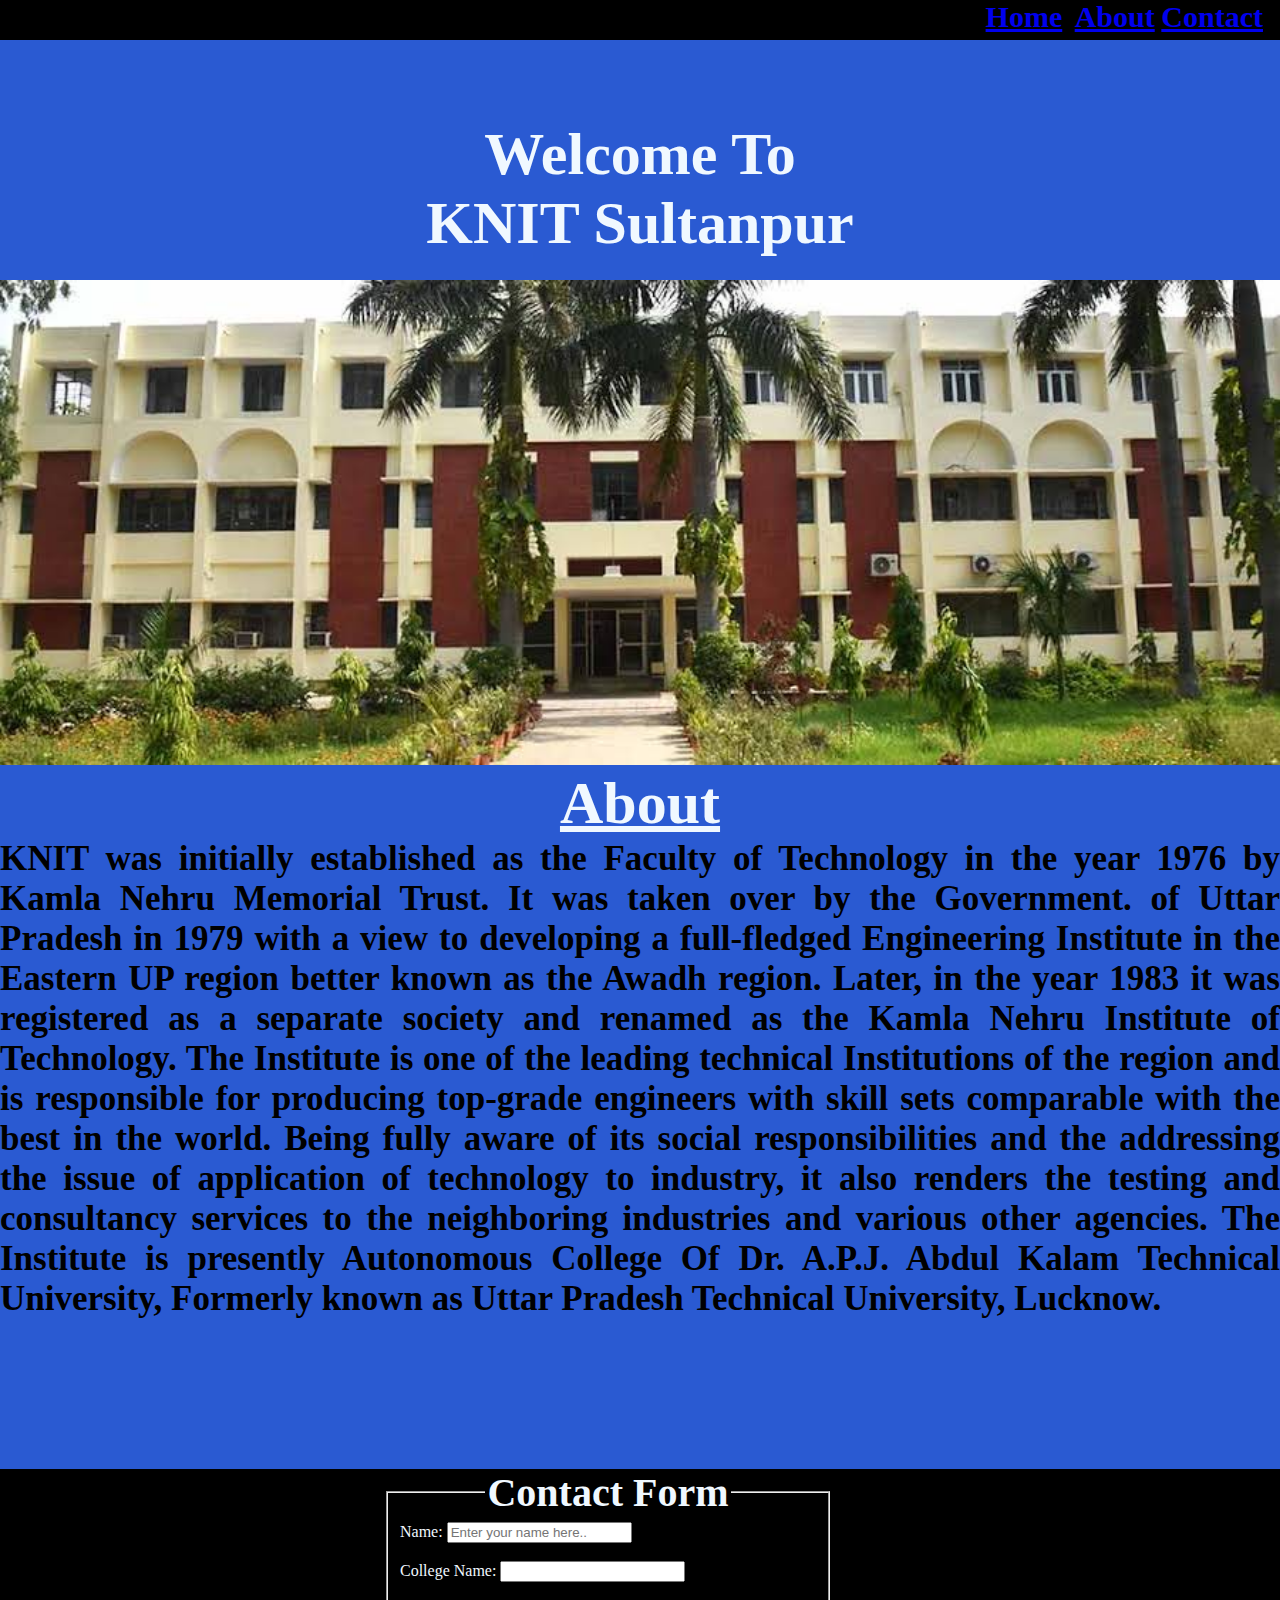
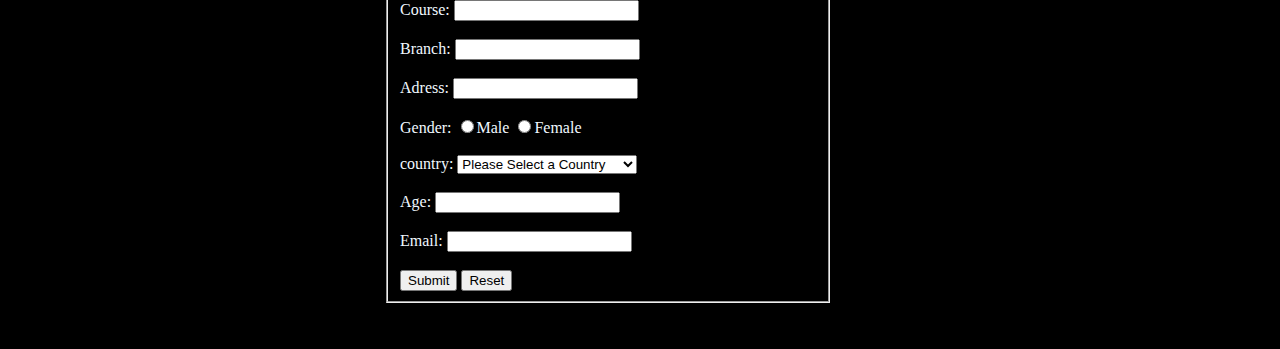
<file: index.html>
<!DOCTYPE html>
<html lang="en">
<head>
    <meta charset="UTF-8">
    <meta http-equiv="X-UA-Compatible" content="IE=edge">
    <meta name="viewport" content="width=device-width, initial-scale=1.0">
    <title>Landing </title>
    <link rel="stylesheet" type="text/css" href="index.css">
</head>
<body>
    <footer class="footer" >
      <div  class="footer-col1"></div>
      <div  class="footer-col2"><a href="index.html">  Home</a>| <a href="#about">About</a>|<a href="#contact">Contact</a></div>
    </footer>
    <div class="row"></div>
    <div class="row1"> Welcome To<br> KNIT Sultanpur </div>
    <div class="row2"> <img src="knit.jpeg" alt="" srcset="" width="100%"></div>
    <div id="about">
      <div id="row3"> About</div>
      KNIT was initially established as the Faculty of Technology in the year 1976 by Kamla Nehru Memorial Trust. 
      It was taken over by the Government. of Uttar Pradesh in 1979 with a view to developing a full-fledged Engineering
       Institute in the Eastern UP region better known as the Awadh region. Later, in the year 1983 it was registered as a 
       separate society and renamed as the Kamla Nehru Institute of Technology.

The Institute is one of the leading technical Institutions of the region and is responsible for producing top-grade engineers 
with skill sets comparable with the best in the world. Being fully aware of its social responsibilities and the addressing the 
issue of application of technology to industry, it also renders the testing and consultancy services to the neighboring industries
 and various other agencies. The Institute is presently Autonomous College Of Dr. A.P.J. Abdul Kalam Technical University,
  Formerly known as Uttar Pradesh Technical University, Lucknow.
    </div>
    <div id="contact">
      <div class="row4-col1"></div>
      <div class="row4-col2">

<form class="form" >
<fieldset>
  <legend class="legend"> Contact Form</legend>
Name: <input type="text" placeholder="Enter your name here.."/> 
<br/>
<br/>
College Name: <input type="text"/>
<br/>
<br/>
Course: <input type="text"/>
<br/>
<br/>
Branch: <input type="text"/>
<br/>
<br/>
Adress:  <input type="text"/>
<br/>
<br/>
 Gender:
 <input type="radio" value="m" name="gender"/>Male
 <input type="radio" value="f" name="gender"/>Female
 <br/>
 <br/>
 country:
 <select>
  <optgroup label="ASIA">
      <option>Please Select a Country</option>
  <option>India</option>
  <option>Pakistan</option>
  <option>Shrilanka</option>
  <option>Bangladesh</option>
  <option>Nepal</option>
  <option>China</option>
</optgroup>
<option>USA</option>
 </select>
 <br/>
 <br/>

  Age:
  <input type="number" name="age"/>
  <br/> 
  <br/>
  Email:
  <input type="email" name="email"/>
  <br/>
  <br/>
 <input type="submit" value="Submit"/>
 <input type="reset" value="Reset"/>
</fieldset> 
</form>
</div>
<div class="row4-col3"></div>
    </div>
</body>
</html>
</file>
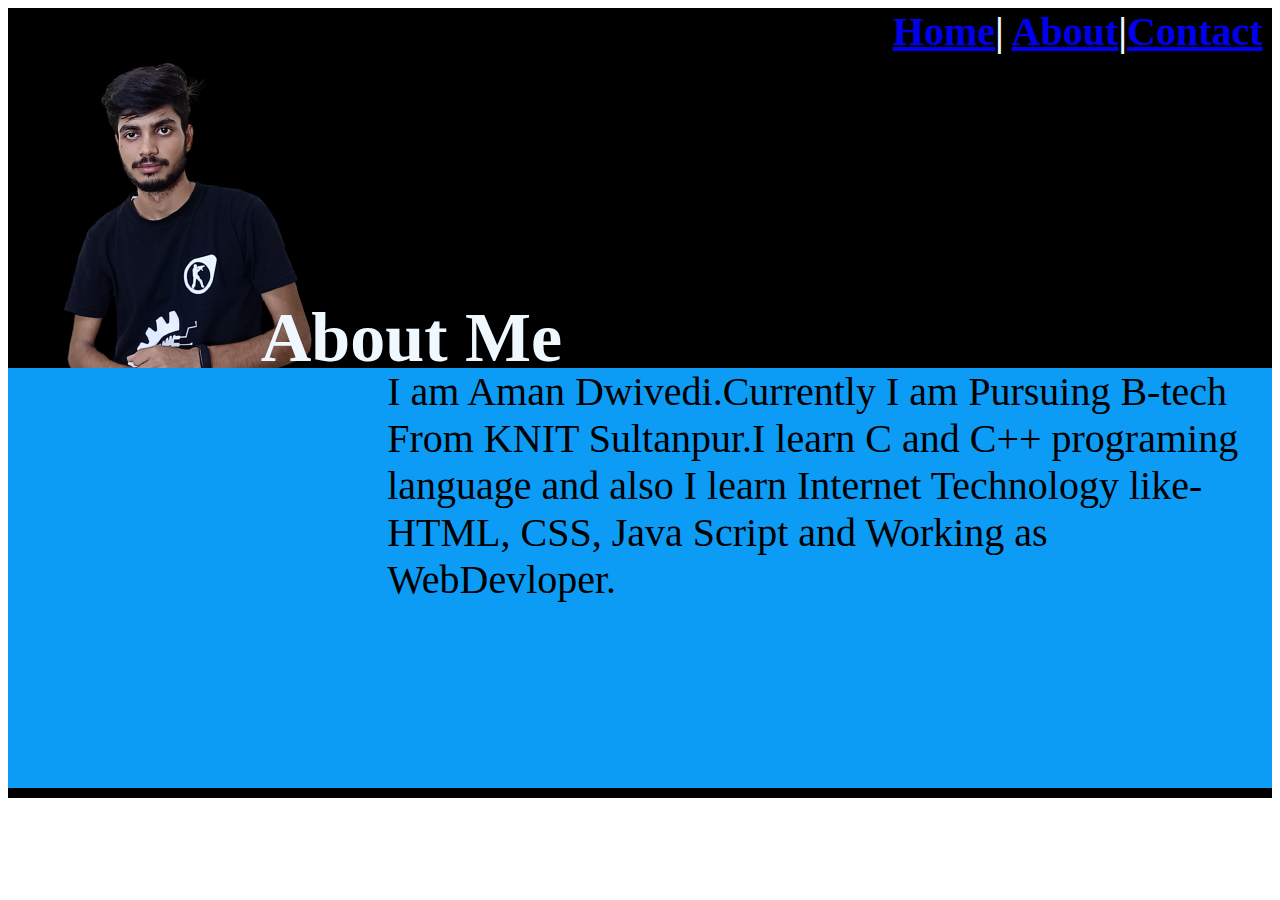
<file: about.html>
<!DOCTYPE html>
<html>
    <head>
        <title>
            about
        </title>
        <link rel="stylesheet" type="text/css" href="about.css">
    </head>
    <body>
        <div class="row"> 
            <div  class="row-col1"></div>
            <div class="row-col2"> <a href="home.html">  Home</a>| <a href="About.html">About</a>|<a href="Contact.html">Contact</a> </div>
        </div>
        <div class="row1">
           <div  class="row1-col1" > <img src="AMAN.png" alt="" srcset=""></div>
           <div class="row1-col2" > 
            <div class="col1-r1"> </div>
            <div class="col2-r2"> About Me</div>
           </div>
        </div>
        <div class="row3">
            <div class="row3-col1"></div> 
            <div class="row3-col2"> I am Aman Dwivedi.Currently I am Pursuing B-tech From KNIT Sultanpur.I learn C and C++ programing  language and also I learn Internet Technology like- HTML, CSS, Java Script and Working as WebDevloper. </div> </div>
            <footer id="row6"></footer>
        </body>
</html>
</file>
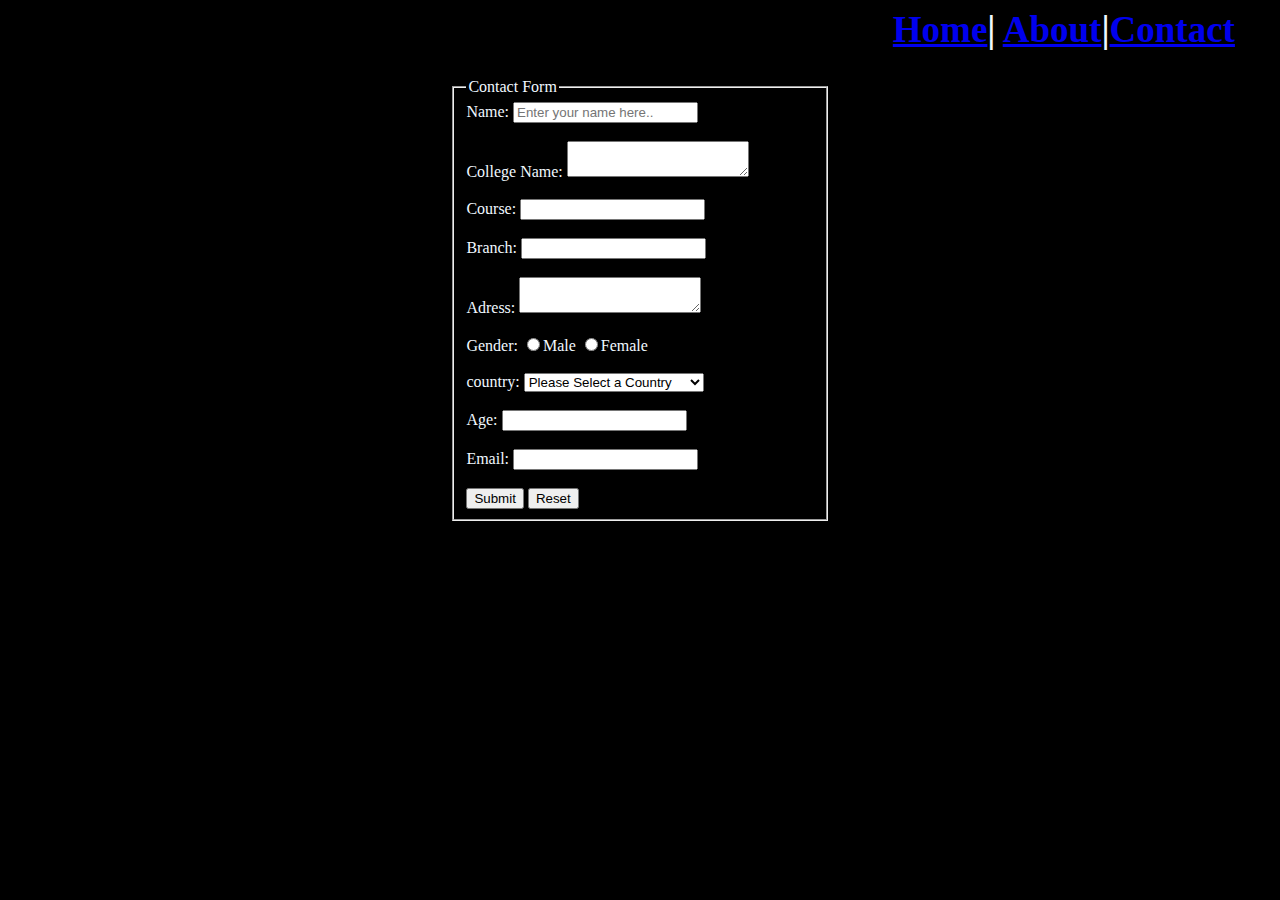
<file: contact.html>
<!DOCTYPE html>
<html>
    <head>
        <title>
            Contact
        </title>
        <link rel="stylesheet" type="text/css" href="contact.css">
    </head>
    <body bgcolor="black" >
        <div class="row"> 
            <div  class="row-col1"></div>
            <div class="row-col2"> <a href="home.html">  Home</a>| <a href="About.html">About</a>|<a href="Contact.html">Contact</a>
            </div>
            <div class="row2"></div>
            <div class="row1">
                <div class="row1-col3"></div>
                <div class="row1-col1">
      
    <form class="form" >
        <fieldset>
            <legend> Contact Form</legend>
         Name: <input type="text" placeholder="Enter your name here.."/> 
         <br/>
         <br/>
        College Name: <textarea></textarea>
        <br/>
        <br/>
         Course: <input type="text"/>
          <br/>
          <br/>
         Branch: <input type="text"/>
          <br/>
          <br/>
         Adress: <textarea></textarea>
          <br/>
          <br/>
           Gender:
           <input type="radio" value="m" name="gender"/>Male
           <input type="radio" value="f" name="gender"/>Female
           <br/>
           <br/>
           country:
           <select>
            <optgroup label="ASIA">
                <option>Please Select a Country</option>
            <option>India</option>
            <option>Pakistan</option>
            <option>Shrilanka</option>
            <option>Bangladesh</option>
            <option>Nepal</option>
            <option>China</option>
        </optgroup>
        <option>USA</option>
           </select>
           <br/>
           <br/>
          
            Age:
            <input type="number" name="age"/>
            <br/> 
            <br/>
            Email:
            <input type="email" name="email"/>
            <br/>
            <br/>
           <input type="submit" value="Submit"/>
           <input type="reset" value="Reset"/>
        </fieldset> 
    </form>
</div>
<div class="row1-col2"></div>
</div>
<footer id="row3"></footer>
</body>
</html>
</file>
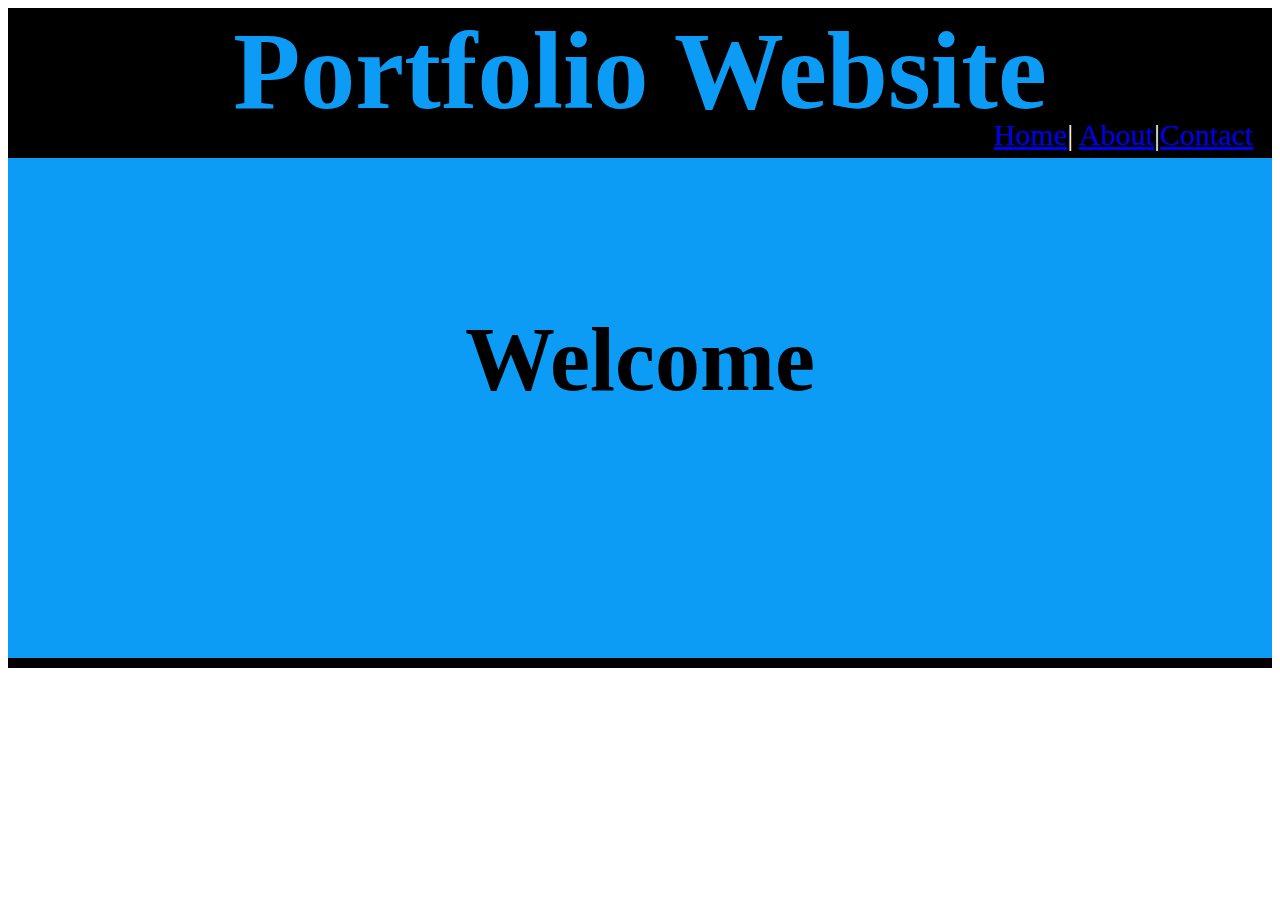
<file: home.html>
<!DOCTYPE html>
<html>
    <head> 
        <title>
            Potfolio
        </title>
        <link rel="stylesheet" type="text/css" href="home.css">
    </head>
    <body>
<header id="row1">
   Portfolio Website 
</header>
<div id="row2">
    <div id="row2-col1"></div>
 <div id="row2-col2"> <a href="home.html">  Home</a>| <a href="About.html">About</a>|<a href="Contact.html">Contact</a></div>
</div>
<div id="row3"></div>
<div id="row4">
    <div id="row4-col1"></div>
    <div id="row4-col2"> Welcome</div>
    <div id="row4-col3"></div>
</div>
<div id="row5"></div>
<footer id="row6"></footer>
    </body>
</html>
</file>
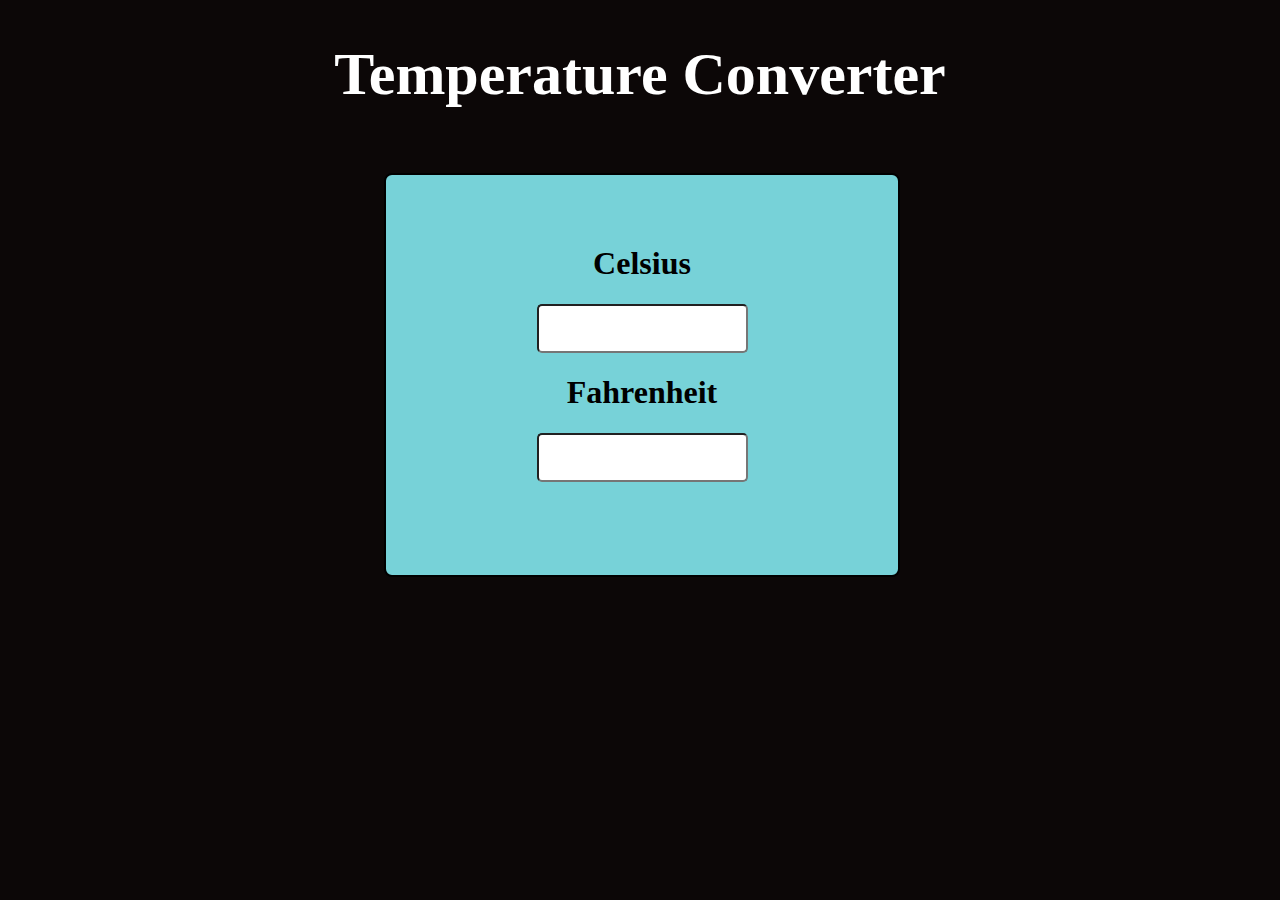
<file: Temprature Convertor/t.html>
<!DOCTYPE html>
<html lang="en">
<head>
    <meta charset="UTF-8">
    <meta http-equiv="X-UA-Compatible" content="IE=edge">
    <meta name="viewport" content="width=device-width, initial-scale=1.0">
    <title>Temp_Converter</title>
    <link rel="stylesheet" href="t.css">
</head>
<body>
    <div>
        <h1 class="heading">
            Temperature Converter
        </h1>
    </div>
    <div class="border">
        <h1 class="celsius">Celsius</h1>
        <div>
            <input type="number" id="input1" oninput="celtofar()">
        </div>

        <h1 class="fahrenheit">Fahrenheit</h1>
        <div>
            <input type="number" id="input2" oninput="fartocel()">
            
        </div>
    </div>
</body>
<script src="t.js"></script>
</html>
</file>
<file: index.css>
body{
    margin: 0;
    padding: 0;
    background-color: aqua;
}
.footer{
    width: 100%;
    height: 40px;
    background-color: hsl(0, 0%, 0%);
}
.footer-col1{
    width: 77%;
    height: 40px;
    float: left;
}
.footer-col2{
    width: 23%;
    height: 40px;
    float: left;
    font-weight: bold;
    font-size: 30px;
}
.row{
    width: 100%;
    height: 80px;
    background-color: #2a5ad2;
}
.row1{
    width: 100%;
    height: 160px;
    background-color: #2a5ad2;
    text-align: center;
    font-weight: bold;
    color: aliceblue;
    font-size: 60px;
}
.row2{
    width: 100%;
    background-color: #2a5ad2;
}
#about{
    width: 100%;
    height: 700px;
    background-color: #2a5ad2;
    font-weight: bold;
    font-size: 35px;
    text-align: justify;
}
#row3{
    width: 100%;
    height: 70px;
    background-color: #2a5ad2;
    font-weight: bold;
    font-size: 60px;
    color: aliceblue;
    text-align: center;
    text-decoration: underline;
}
#contact{
    width: 100%;
    height: 480px;
    background-color: #000000;
}
.form{
    width: 100%;
    height: 380px;
    color: aliceblue;
}

.legend{
    font-weight: bold;
    font-size: 40px;
    text-align: center;
}

.row4-col3{
    width: 35%;
    height: 400px;
    background-color: #000000;
    float: left;
}
.row4-col1{
    width: 30%;
    height: 400px;
    float: left;
}
.row4-col2{
    width: 35%;
    height: 400px;
    float: left;
    color:aliceblue;
}
</file>
<file: about.css>
.row{
    width: 100%;
    height: 50px;
    background-color: #000000;
}
.row-col1{
    width: 70%;
    height: 50px;
    float: left;
}
.row-col2{
    width: 30%;
    height: 50px;
    float: left;
    color:aliceblue;
    font-size: 40px;
   font-weight: bold;

}
.row1{
    width: 100%;
    height: 310px;
    background-color: #000000;
}
.row1-col1{
    width: 20%;
    height: 300px;
    float: left;
   
}
.row1-col2{
    width: 80%;
    height: 300px;
    float: left;
}
.col1-r1{
    width: 100%;
    height: 240px;
    
}

.col2-r2{
    width: 100%;
    height: 60px;
    font-weight: bold;
    font-size: 70px;
    color: aliceblue;
}
.row3{
    width: 100%;
    height: 420px;
    background-color: #0c9cf6;
    font-size: 40px;
}
.row3-col1{
    width: 30%;
    height: 300px;
    float: left;
}
.row3-col2{
    width: 70%;
    height: 110px;
    float: left;
}
#row6{
    width: 100%;
    height: 10px;
background-color: black;
}
</file>
<file: contact.css>
.row{
    width: 100%;
    height: 40px;
    background-color: #000000;
}
.row-col1{
    width: 70%;
    height: 40px;
    float: left;
}
.row-col2{
    width: 30%;
    height: 40px;
    float: left;
    color:aliceblue;
    font-size: 37px;
   font-weight: bold;

}
.row2{
    width: 100%;
    height: 70px;
    background-color: #000000;
}
.form{
    width: 100%;
    height: 380px;
    color: aliceblue;
}
.row1{
    width: 100%;
    height: 380px;
    background-color: #000000;
}
.row1-col3{
    width: 35%;
    height: 380px;
    float: left;
}
.row1-col1{
    width: 30%;
    height: 380px;
    float: left;
}
.row1-col2{
    width: 35%;
    height: 380px;
    float: left;
}
#row3{
    width: 100%;
    height: 10px;
background-color: black;
}
</file>
<file: home.css>
#row1{
    width: 100%;
    height: 110px;
background-color: black;
color: #0c9cf6;
font-size: 110px;
text-align: center;
font-weight: bold;

}
#row2{
    width: 100%;
    height: 40px;
    background-color: black;
    color: aliceblue;
    font-size: 30px;
    

}
#row2-col1{
    width: 78%;
    height: 40px;
float: left;
}
#row2-col2{
    width: 22%;
    height: 40px;
    float: left;
}
#row3{

    width: 100%;
    height: 150px;
    background-color: #0c9cf6;
    color: aliceblue;
}
#row4{

    width: 100%;
    height: 150px;
    background-color: #0c9cf6;
}
#row4-col1{

    width: 30%;
    height: 150px;
    background-color: #0c9cf6;
    float: left;
}
#row4-col2{

    width: 40%;
    height: 150px;
    background-color: #0c9cf6;
    float: left;
    font-weight: bold;
    font-size: 90px;
    text-align: center;
}
#row4-col3{

    width: 30%;
    height: 150px;
    background-color: #0c9cf6;
    float: left;
}
#row5{
    width: 100%;
    height: 200px;
    background-color: #0c9cf6; 
}
#row6{
    width: 100%;
    height: 10px;
background-color: black;
}
</file>
<file: Temprature Convertor/t.css>
body{
    margin: 0;
    padding: 0;
    background-color: #0c0707;
}
.heading{
    font-size: 60px;
    text-align: center;
    color: white;
}
.border{
    text-align: center;
    background-color: #77d2d8;
    border: 2px solid black;
    height: 400px;
    width: 40%;
    margin-top: 5%;
    margin-left: 30%;
    margin-bottom: 2%;
    border-radius: 8px;
}
.celsius{
    margin-top: 70px;
}
#input1{
    padding: 15px;
    border-radius: 5px;
}
#input2{
    padding: 15px;
    border-radius: 5px;
}
#footer{
    font-size: xx-large;
    text-align: center;
}
</file>
